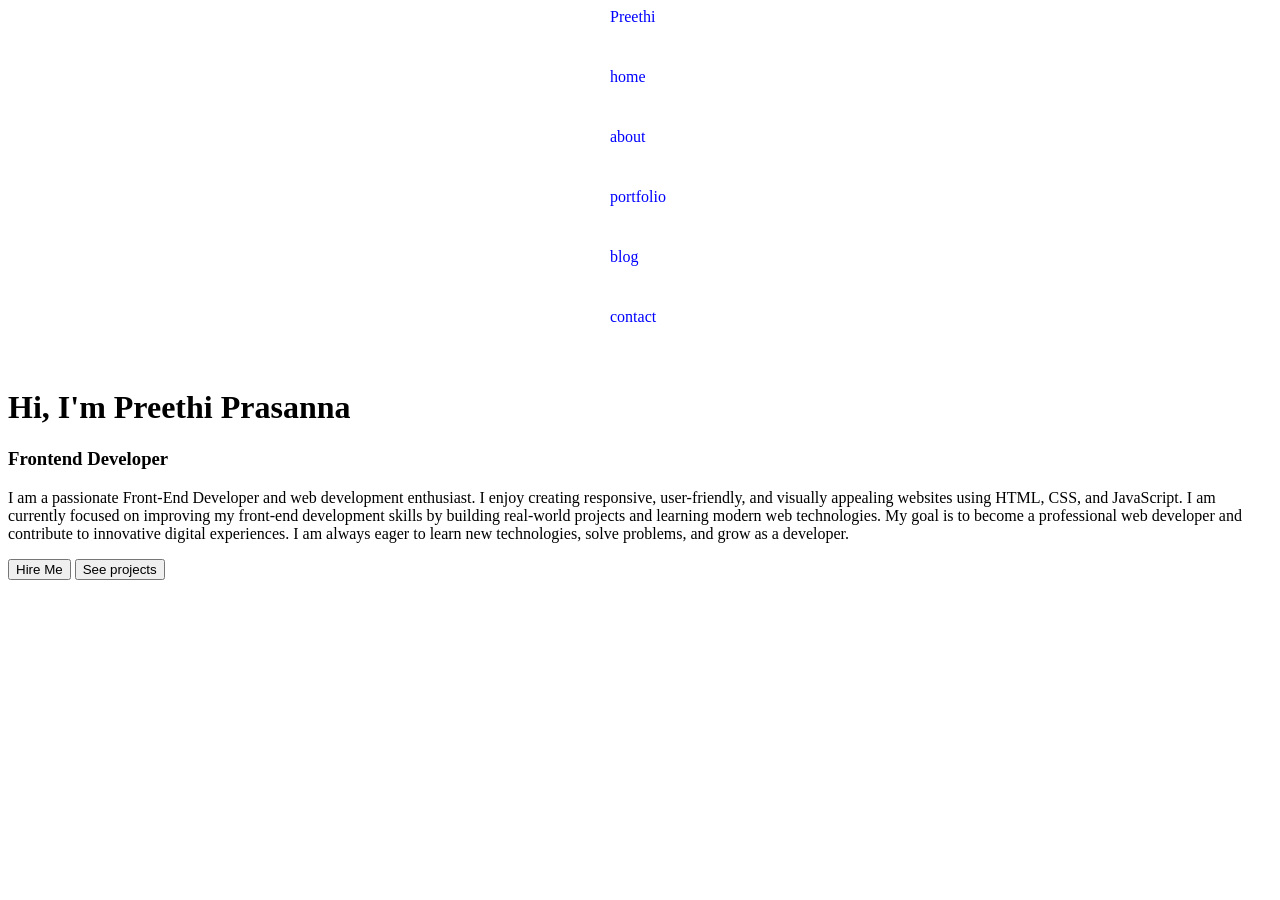
<file: PORTFOLIO.HTML>
<!DOCTYPE html>
<html lang="en">
<head>
    <meta charset="UTF-8">
    <meta name="viewport" content="width=device-width, initial-scale=1.0">
    <title>Personal Portfolio</title>
<style>
    .item {
        max-width: 60px;
        height: 60px;
        color: blue;
        display:flex;
        flex-direction:row;
        justify-content:space-between;
        ;
         
         }
        
</style>
</head>
<body>
    <center>
    <div class="item item 1">Preethi</div> 
    <div class="item item 2">home</div>
    <div class="item item 3">about</div>
    <div class="item item 4">portfolio</div>
    <div class="item item 5">blog</div>
    <div class="item item 6">contact</div>
    </center>

    <h1> Hi, I'm Preethi Prasanna</h1>
    <h3>Frontend Developer</h3>
    <p>I am a passionate Front-End Developer and web development enthusiast. 
       I enjoy creating responsive, user-friendly, and visually appealing websites using HTML, CSS, and JavaScript. 
       I am currently focused on improving my front-end development skills by building real-world projects and 
       learning modern web technologies. My goal is to become a professional web developer and contribute to innovative 
       digital experiences. I am always eager to learn new technologies, solve problems, and grow as a developer.</p>
       <input type="button" value="Hire Me">
       <input type="button" value="See projects"

</body>
</html>
</file>
